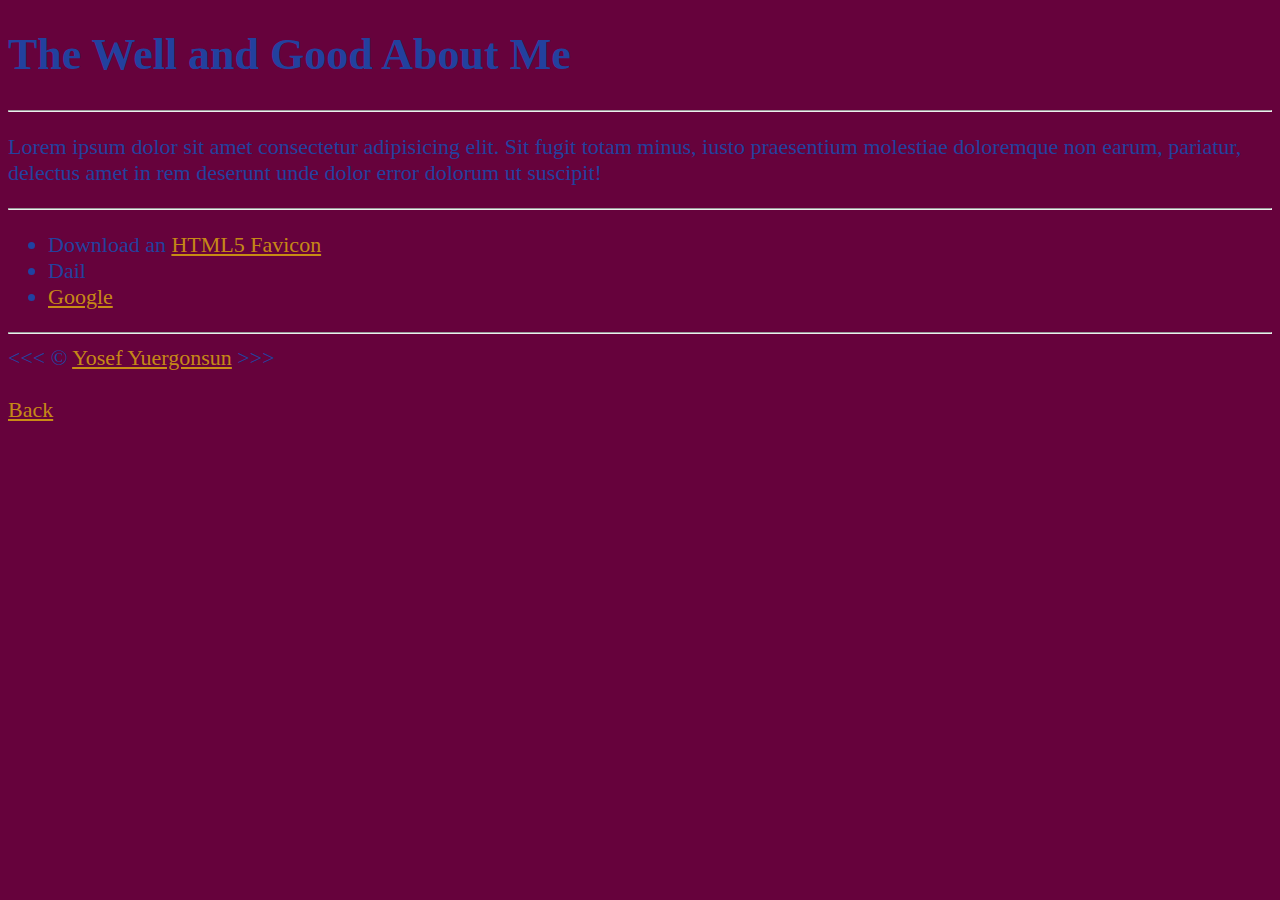
<file: about.html>
<!DOCTYPE html>
<html lang="en">

<head>
  <meta charset="UTF-8">
  <meta name="viewport" content="width=device-width, initial-scale=1.0">
  <meta name="author" content=" Yosef Yuergonsun">
  <meta name="description"
    content="Greetings, this page contains all the things you need to know about the one and only, Me.">
  <title>My Second Web Page</title>
  <link rel="icon" href="img/html5.png">
  <link rel="stylesheet" href="css/main.css">
</head>

<body>
  <h1>The Well and Good About Me</h1>

  <hr>

  <p>
    Lorem ipsum dolor sit amet consectetur adipisicing elit. Sit fugit totam minus, iusto praesentium molestiae
    doloremque non earum, pariatur, delectus amet in rem deserunt unde dolor error dolorum ut suscipit!
  </p>

  <hr>

  <ul>
    <li>
      Download an <a href="img/html5.png" download>HTML5 Favicon</a>
    </li>
    <li>
      Dail <a href="tel:+1234567890"></a>
    </li>
    <li>
      <a href="https://google.com/">Google</a>
    </li>
  </ul>

  <hr>

  &lt;&lt;&lt; &copy; <a href="about.html">Yosef Yuergonsun</a> &gt;&gt;&gt;

  <br>
  <br>

  <a href="index.html">Back</a>

</body>

</html>
</file>
<file: css/main.css>
html {
  font-size: 22px; 
}
    
body {
  background-color: #66023c;
  color: rgba(15, 83, 186, 0.801);
}

a{
  color: rgba(255, 217, 0, 0.644);
}

a:visited {
  color: rgba(255, 0, 0, 0.507);
}

a:hover, a:active {
  color: rgba(245, 245, 245, 0.493);
}

table, tr, th, td, caption {
  border: 1px solid #eee;
  font-family: 'Courier New', Courier, monospace;
  border-collapse: collapse;
  padding: 0.3rem;
}
</file>
